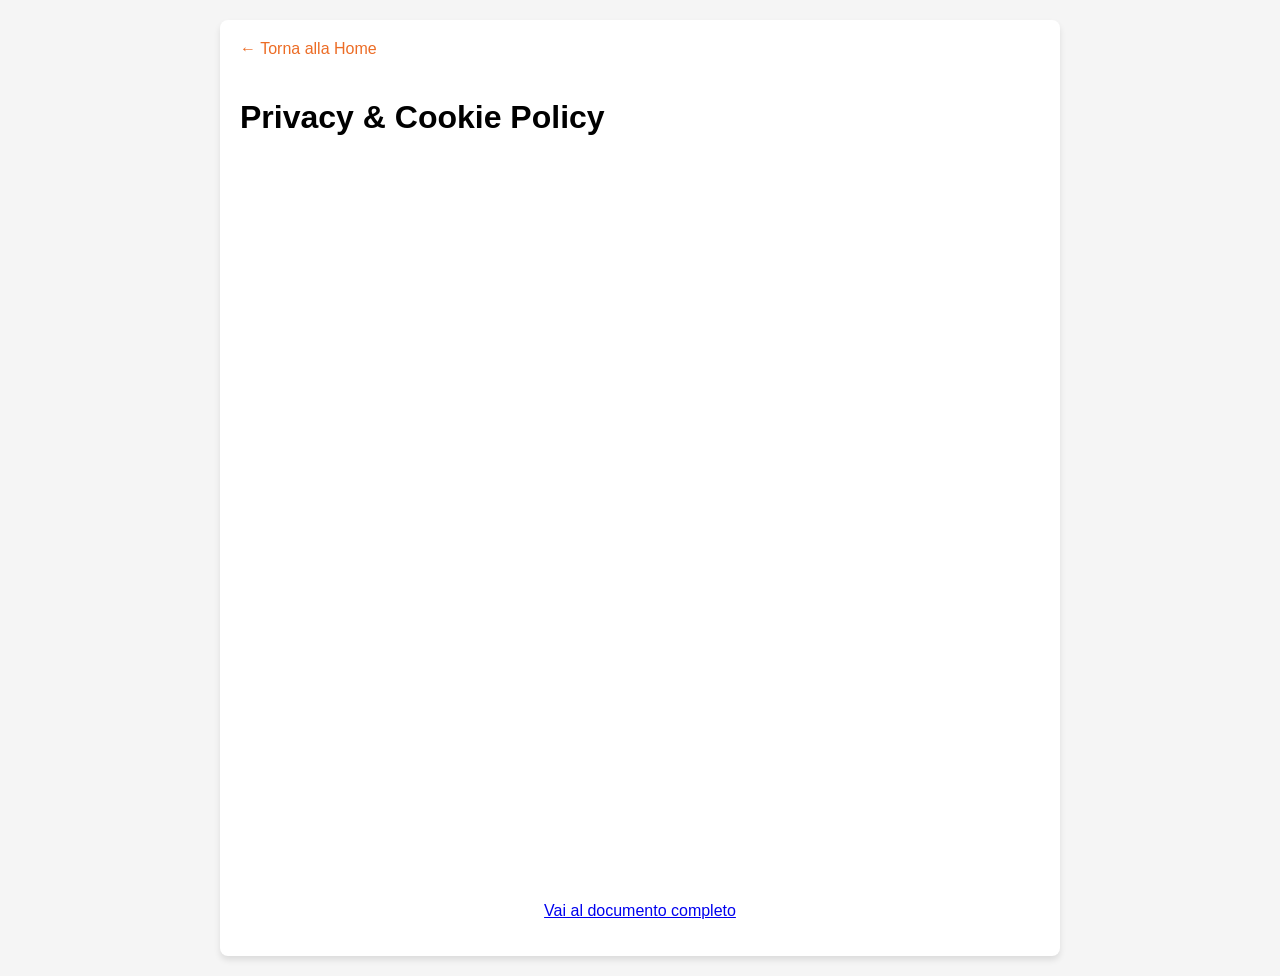
<file: cookie-policy.html>
<!DOCTYPE html>
<html lang="it">
<head>
    <meta charset="UTF-8">
    <meta name="viewport" content="width=device-width, initial-scale=1.0">
    <title>Privacy & Cookie Policy - Cobrynet</title>
    <style>
        body {
            font-family: 'Outfit', sans-serif;
            margin: 0;
            padding: 20px;
            background-color: #f5f5f5;
        }
        .container {
            max-width: 800px;
            margin: 0 auto;
            background: white;
            padding: 20px;
            border-radius: 8px;
            box-shadow: 0 4px 6px rgba(0,0,0,0.1);
        }
        iframe {
            width: 100%;
            height: 80vh;
            border: none;
        }
        .back-link {
            display: inline-block;
            margin-bottom: 20px;
            color: #EC6C25;
            text-decoration: none;
            font-weight: 500;
        }
    </style>
</head>
<body>
    <div class="container">
        <a href="index.html" class="back-link">← Torna alla Home</a>
        <h1>Privacy & Cookie Policy</h1>
        
        <!-- User provided code -->
        <iframe src="https://app.legalblink.it/api/documents/6914b747145de900226713c2/privacy-policy-per-siti-web-o-e-commerce-it" style="border:none;"></iframe>

        <p style="text-align: center; margin-top: 20px;">
            <a href="https://app.legalblink.it/api/documents/6914b747145de900226713c2/privacy-policy-per-siti-web-o-e-commerce-it" target="_blank">Vai al documento completo</a>
        </p>
    </div>
</body>
</html>
</file>
